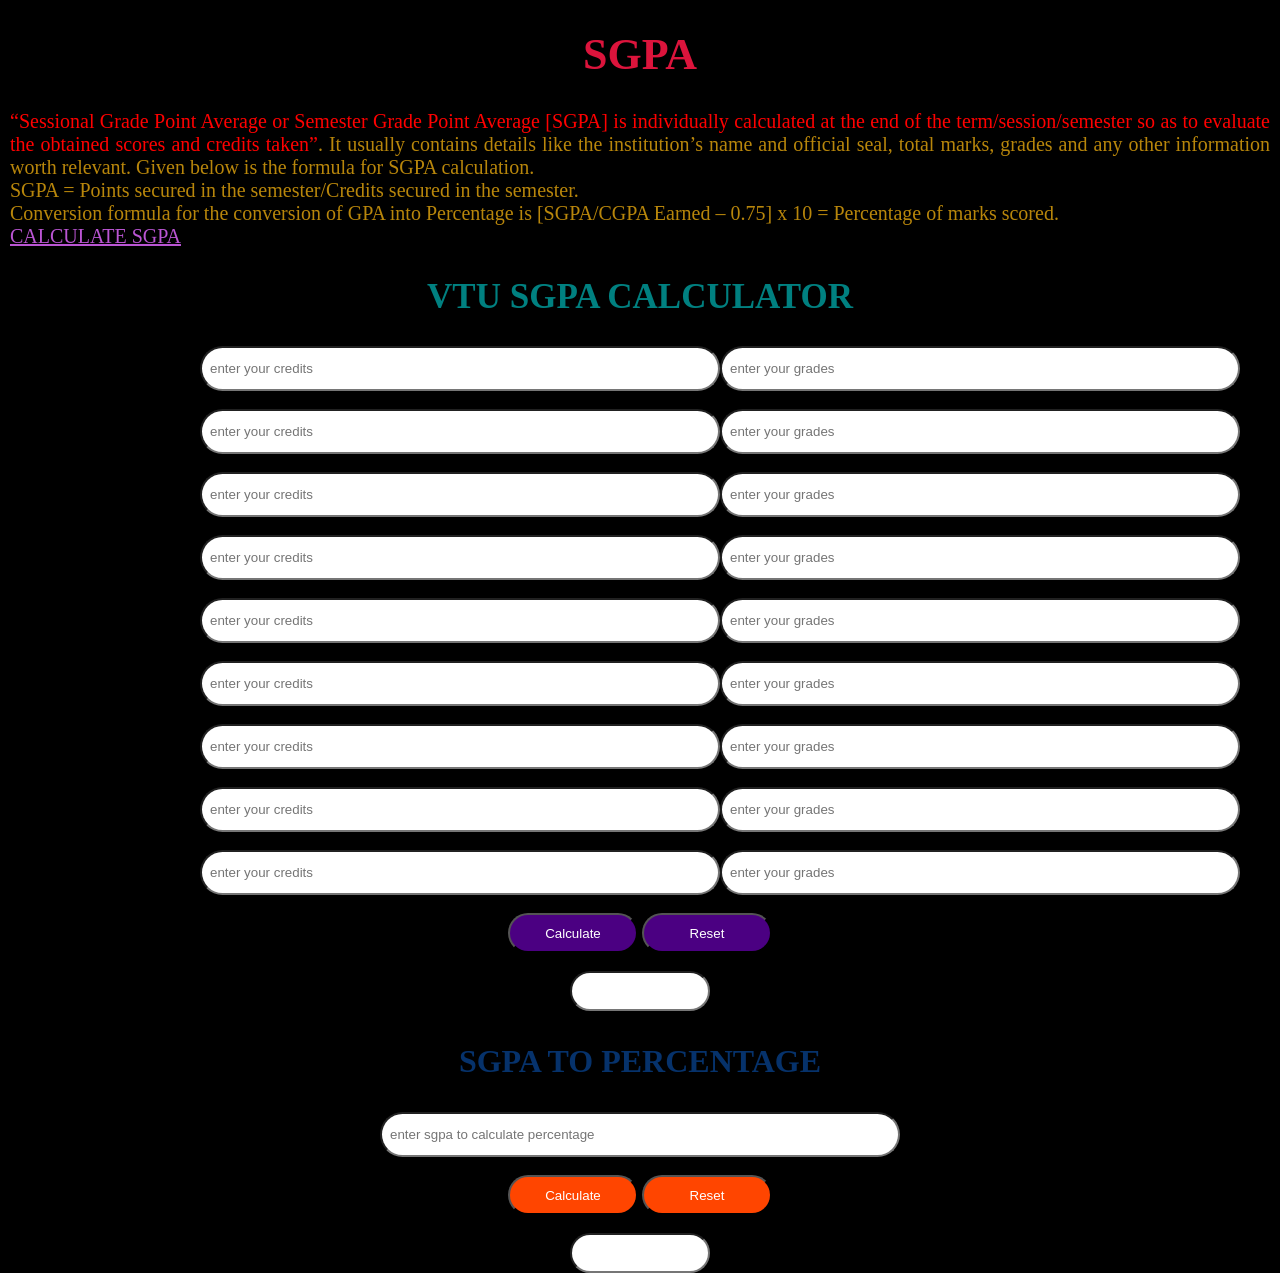
<file: index.html>
<!DOCTYPE html>
<html>

<head>
    <title>
        SGPA CALCULATOR
    </title>
    <meta lang="en">
    <meta charset="UTF-8">
    <meta name="viewport" content="width=device-width,initial-scale=1.0">
    <link rel="stylesheet" type="text/css" href="style.css">
    <script src="script.js" type="text/javascript"></script>
</head>

<body>
    <h1> sgpa </h1>
    <p class="classp1"><q class="classq1">Sessional Grade Point Average or Semester Grade Point Average [SGPA] is
            individually calculated at the end of
            the term/session/semester so as to evaluate the obtained scores and credits taken</q>. It usually contains
        details
        like the institution’s name and official seal, total marks, grades and any other information worth relevant.
        Given below is the formula for SGPA calculation.<br> SGPA = Points secured in the semester/Credits secured
        in the semester. <br> Conversion formula for the conversion of GPA into Percentage is
        [SGPA/CGPA Earned – 0.75] x 10 = Percentage of marks scored.<br>
        <a href="https://www.takeitsmart.in/how-to-calculate-the-sgpacgpa-and-percentage-in-vtu-with-example/"
            target="_blank"> calculate sgpa </a> <br>
    </p>
    <h2> vtu sgpa calculator </h2>
    <form id="forms" action="SGPA.php" method="POST" name="sgpafrm">
        <!--To calculate sgpa using forms by javascript-->
        <section class="container">
            <div id="col-1">
                <input type="number" id="c1" placeholder="enter your credits" name="c1" /> <br> <br>
                <input type="number" id="c2" placeholder="enter your credits" name="c2" /> <br> <br>
                <input type="number" id="c3" placeholder="enter your credits" name="c3"  /> <br> <br>
                <input type="number" id="c4" placeholder="enter your credits"  name="c4"  /> <br> <br>
                <input type="number" id="c5" placeholder="enter your credits" name="c5" /> <br> <br>
                <input type="number" id="c6" placeholder="enter your credits" name="c6" /> <br> <br>
                <input type="number" id="c7" placeholder="enter your credits" name="c7" /> <br> <br>
                <input type="number" id="c8" placeholder="enter your credits" name="c8"  /> <br> <br>
                <input type="number" id="c9" placeholder="enter your credits" name="c9"  /> <br> <br>
            </div>
            <div id="col-2">
                <input type="number" id="g1" placeholder="enter your grades" name="g1" /> <br> <br>
                <input type="number" id="g2" placeholder="enter your grades" name="g2" /> <br> <br>
                <input type="number" id="g3" placeholder="enter your grades" name="g3" /> <br> <br>
                <input type="number" id="g4" placeholder="enter your grades" name="g4" /> <br> <br>
                <input type="number" id="g5" placeholder="enter your grades" name="g5" /> <br> <br>
                <input type="number" id="g6" placeholder="enter your grades" name="g6" /> <br> <br>
                <input type="number" id="g7" placeholder="enter your grades" name="g7" /> <br> <br>
                <input type="number" id="g8" placeholder="enter your grades" name="g8"/> <br> <br>
                <input type="number" id="g9" placeholder="enter your grades" name="g9"/> <br> <br>
            </div>
        </section>
        <button onclick="SGPA()">
            calculate
        </button>
        <!--refresh the webpage,reset works only once-->
        <button type="reset">
            Reset
        </button>
        <br> <br>
        <section>
            <input type="text" id="result" class="rscls1" name="sgpaoutput" />
        </section>
        <!--To calculate percentage from sgpa using forms by javascript-->

    </form>
    <form action="percentageform.php" method="POST" id="form">
        <h3> sgpa to percentage </h3>
        <input type="number" id="sgpa" placeholder="enter sgpa to calculate percentage" name="in"/> <br> <br>
        <button onclick="percentage()" id="submit2"> calculate </button>
        <!--refresh the html webpage,reset works only once-->
        <button type="reset" id="reset2"> Reset </button> <br> <br>
        <input type="text" id="resultpercentage" class="rscls2" name="percentout" />
    </form>
</body>
</html>
</file>
<file: style.css>
body{
    background-color: black;
    margin: auto;
    border: auto;
    }
.classp1{
    font-size: 20px;
    margin-left: 10px;
    margin-right: 10px;
    color: darkgoldenrod;
    font-family: 'Times New Roman', Times, serif;
    text-align: justify;
}
.classq1{
    color: red;
    font-style: normal;
}
input{
    height: 25px;
    width: 500px;
    border-radius: 50px;
    padding: 8px;
    word-wrap: break-word;
}
 section{
     align-self: center;
 }
button{
    height: 40px;
    width: 130px;
    border-radius: 50px;
    background-color: indigo;
    color: white;
    text-transform: capitalize;
}
#submit2{

    height: 40px;
    width: 130px;
    border-radius: 50px;
    background-color: orangered;
    color: white;
    text-transform: capitalize;
}
#reset2{
    height: 40px;
    width: 130px;
    border-radius: 50px;
    background-color: orangered;
    color: white;
    text-transform: capitalize;
}
#forms{
    text-align: center;
}
#form{
    text-align: center;
}
h1{
    font-size: 44px;
    text-align: center;
    color: crimson;
    text-transform: uppercase;
}
h2{
    font-size: 35px;
    color: teal;
    font-family: 'Times New Roman', Times, serif;
    text-transform: uppercase;
    text-align: center;
}
h3{
    font-size: 32px;
    text-align: center;
    color: rgb(6, 50, 107);
    font-variant: small-caps;
    text-transform: uppercase;
}

.container {
    display: flex;
    }
    #col-1 {
   margin-left: 200px;
        flex: 1;
 } 
   #col-2 {
       margin-right: 200px;
    flex: 1; 
   }
   .rscls1{
       text-align: center;
       height: 20px;
       width: 120px;
   }
   .rscls2{
    text-align: center;
    height: 20px;
    width: 120px;
   }
   
   a{
       color: mediumorchid;
       text-transform: uppercase;
   }
   a:hover{
       background-color: firebrick;
       color: wheat;
   }
</file>
